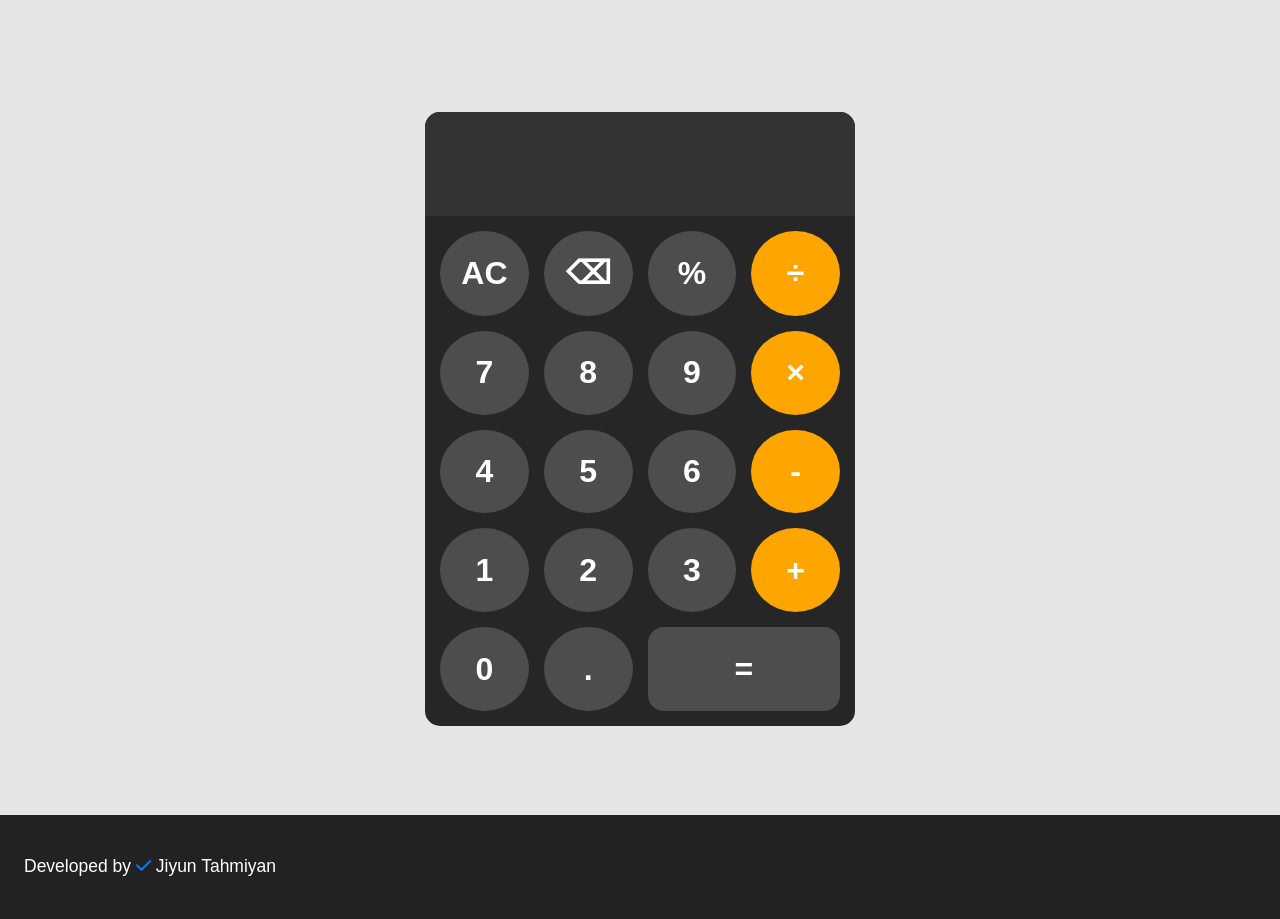
<file: index.html>
<!DOCTYPE html>
<html lang="en">
<head>
  <meta charset="UTF-8">
  <meta name="viewport" content="width=device-width, initial-scale=1.0">
  <title>Calculator</title>
  <link rel="stylesheet" href="calculator.css">
  <link rel="preconnect" href="https://fonts.googleapis.com">
<link rel="preconnect" href="https://fonts.gstatic.com" crossorigin>
<link rel="stylesheet" href="https://cdnjs.cloudflare.com/ajax/libs/font-awesome/6.7.2/css/all.min.css" integrity="sha512-Evv84Mr4kqVGRNSgIGL/F/aIDqQb7xQ2vcrdIwxfjThSH8CSR7PBEakCr51Ck+w+/U6swU2Im1vVX0SVk9ABhg==" crossorigin="anonymous" referrerpolicy="no-referrer" />
</head>
<body>
    
    <div class="center">
      <div id="Calculator">
      
        <input type="text" id="display" disabled>
        <div id="key">
          <button onclick="clearDisplay('AC')">AC</button>
          <button onclick="del()">⌫</button>
          <button onclick="appendtodisplay('%')">%</button>
          <button onclick="appendtodisplay('÷')" id="operator-btn">÷</button>
          <button onclick="appendtodisplay('7')">7</button>
          <button onclick="appendtodisplay('8')">8</button>
          <button onclick="appendtodisplay('9')">9</button>
          <button onclick="appendtodisplay('×')" id="operator-btn">×</button>
          <button onclick="appendtodisplay('4')">4</button>
          <button onclick="appendtodisplay('5')">5</button>
          <button onclick="appendtodisplay('6')">6</button>
          <button onclick="appendtodisplay('-')" id="operator-btn">-</button>
          <button onclick="appendtodisplay('1')">1</button>
          <button onclick="appendtodisplay('2')">2</button>
          <button onclick="appendtodisplay('3')">3</button>
          <button onclick="appendtodisplay('+')" id="operator-btn">+</button>
          <button onclick="appendtodisplay('0')">0</button>
          <button onclick="appendtodisplay('.')">.</button>
          <button onclick="calculate('=')" class="span-two">=</button>
          
        
          
        </div>
  
      </div>
    </div>
    

 
    <footer class="footer">
      <p>Developed by <i class="fa-solid fa-check" style="color: rgb(0, 119, 255);">
   </i> Jiyun Tahmiyan</p></footer>


      

  <script src="calculator.js"></script>
</body>
</html>
</file>
<file: calculator.css>
body{
    background-color: hsl(0, 0%, 90%);
    font-family: Arial,sans-serif;
    margin: 0;
}

.center{
    display: flex;
    justify-content: center;
}


#Calculator{
    font-family: Arial, sans-serif;
    background-color: hsl(0, 0%, 15%);
    border-radius: 15px;
    margin-top: 7rem;
    max-width: 450px;
    overflow: hidden;
}

#display{
    width: 100%;
    height: 4rem;
    padding: 20px ;
    font-size: 1.8rem;
    text-align: left;
    border: none;
    background-color:  hsl(0, 0%, 20%);
    color: white;
}


#key{
    display:grid ;
    grid-template-columns: repeat(4,1fr);
    gap: 15px;
    padding: 15px;
    width: 25rem;
    height: 30rem;
}



button{
    border: none;
    border-radius: 50%;
    background-color: hsl(0, 0%, 30%);
    color: white;
    font-size: 2rem;
    font-weight: bold;
    cursor: pointer;
    
    -webkit-tap-highlight-color: transparent;
      
}

.footer{
    font-size: 17.5px;
    background-color: #222;
    color: white;
    min-height: 2vh;
    margin-top: 5.55rem;
    padding: 1.5rem;

}

button:hover{
    background-color: hsl(0, 0%, 40%);
}

button:active{
    background-color: hsl(0, 0%, 50%);
}

#operator-btn{
    background-color: orange;
}

.span-two{
    grid-column: span 2;
    border-radius: 1rem;
}

@media screen and (max-width:500px) {
    #Calculator{
        max-width: 320px;
    }

    #key{
        width: 18rem;
        height: 22rem;
    }

    button{
        font-size: 1.2rem;
    }

}

/* For Iphone */
@media screen and (max-width:300px) {
    #Calculator{
        max-width: 250px;
    }

    #key{
        width: 13.5rem;
        height: 16.5rem;
    }

    button{
        font-size: 1.1rem;
    }

    .footer{
        font-size: 1rem;
    }

}
</file>
